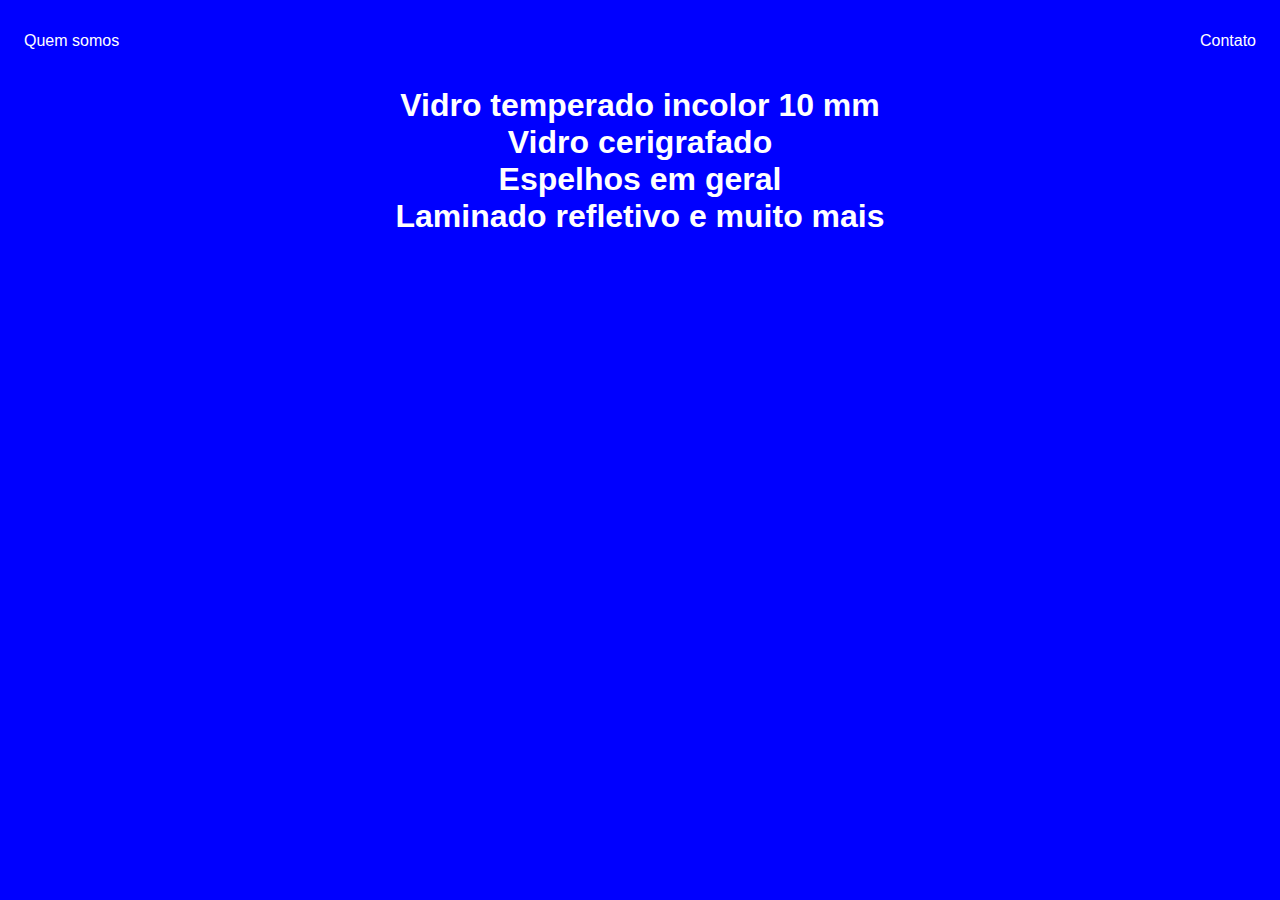
<file: produtos.html>
<!DOCTYPE html>
<html lang="en">
<head>
    <meta charset="UTF-8">
    <meta name="viewport" content="width=device-width, initial-scale=1.0">
    <title>Produtos</title>
    <link rel="stylesheet" href="produtos.css">
</head>
<body>
     <nav>
        <ul>
            <li>
                <a href="index.html"> Quem somos</a>
            </li>
            <li>
                <a href="contato.html"> Contato</a>
            </li>
           
        </ul>
    </nav>
    <h1>
    Vidro temperado incolor 10 mm <br>
    Vidro cerigrafado <br> 
    Espelhos em geral <br>
    Laminado refletivo e muito mais <br>
    </h1>
</body>
</html>
</file>
<file: produtos.css>
body {
    color: white;
    background-color: blue;
    font-family: Arial, Helvetica, sans-serif;
}

ul{
    display: flex;
    justify-content: space-between;
    list-style-type: none;
    align-items: center;
    padding: 16px;
}
a{
    color: white;
    text-decoration: none;

}
h1 {
    text-align: center;
}
</file>
